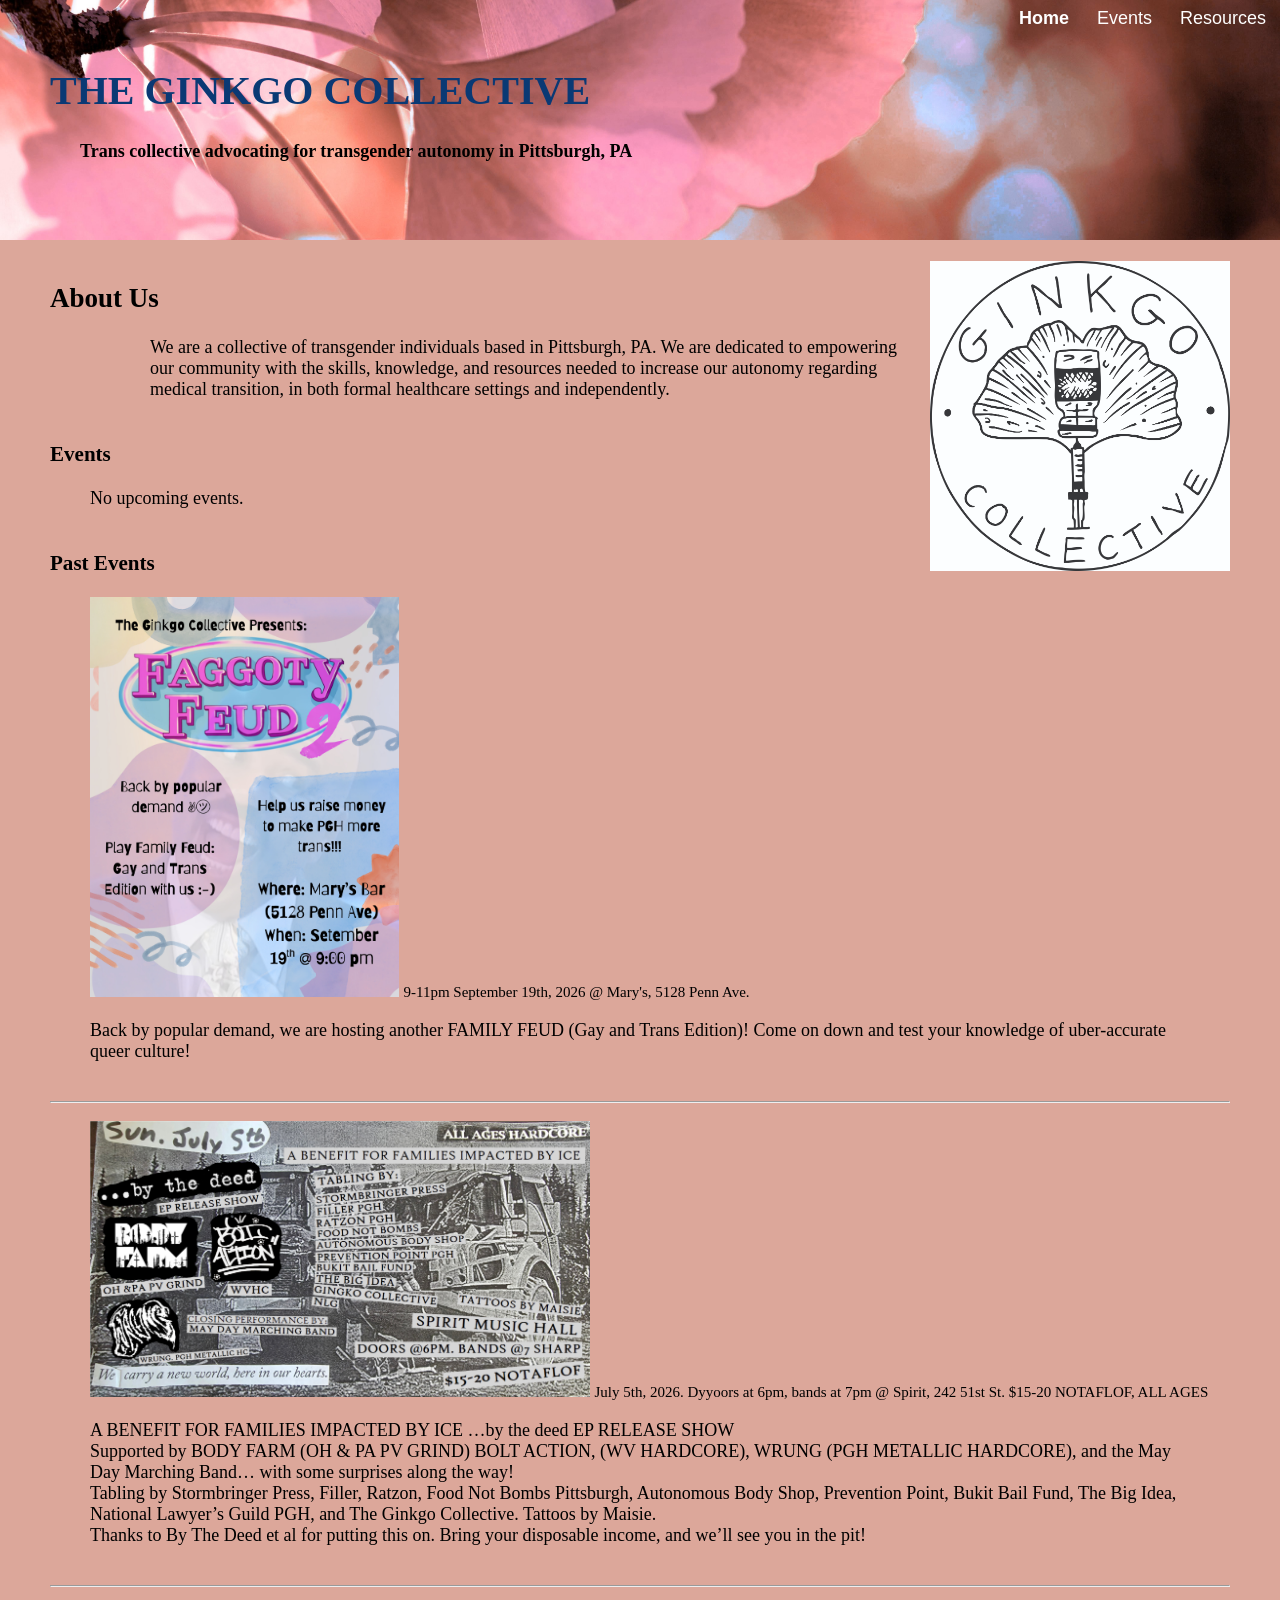
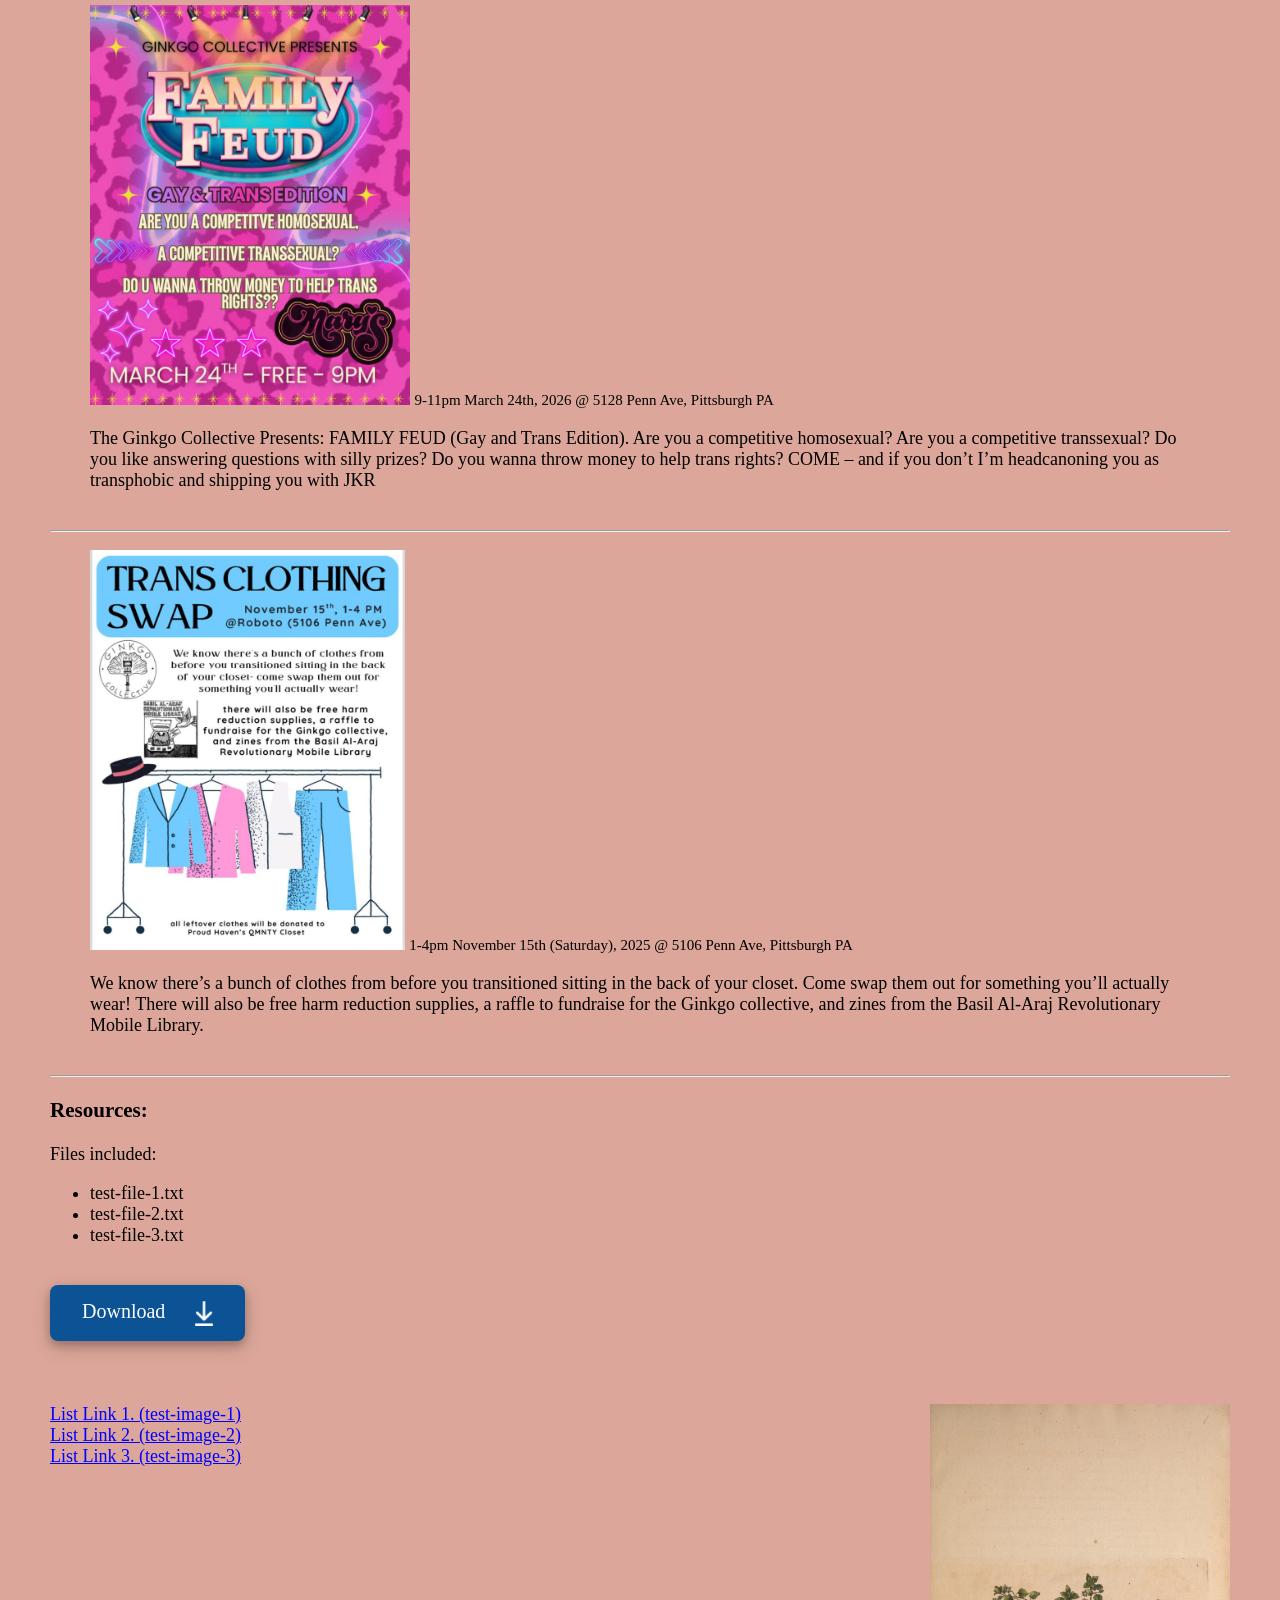
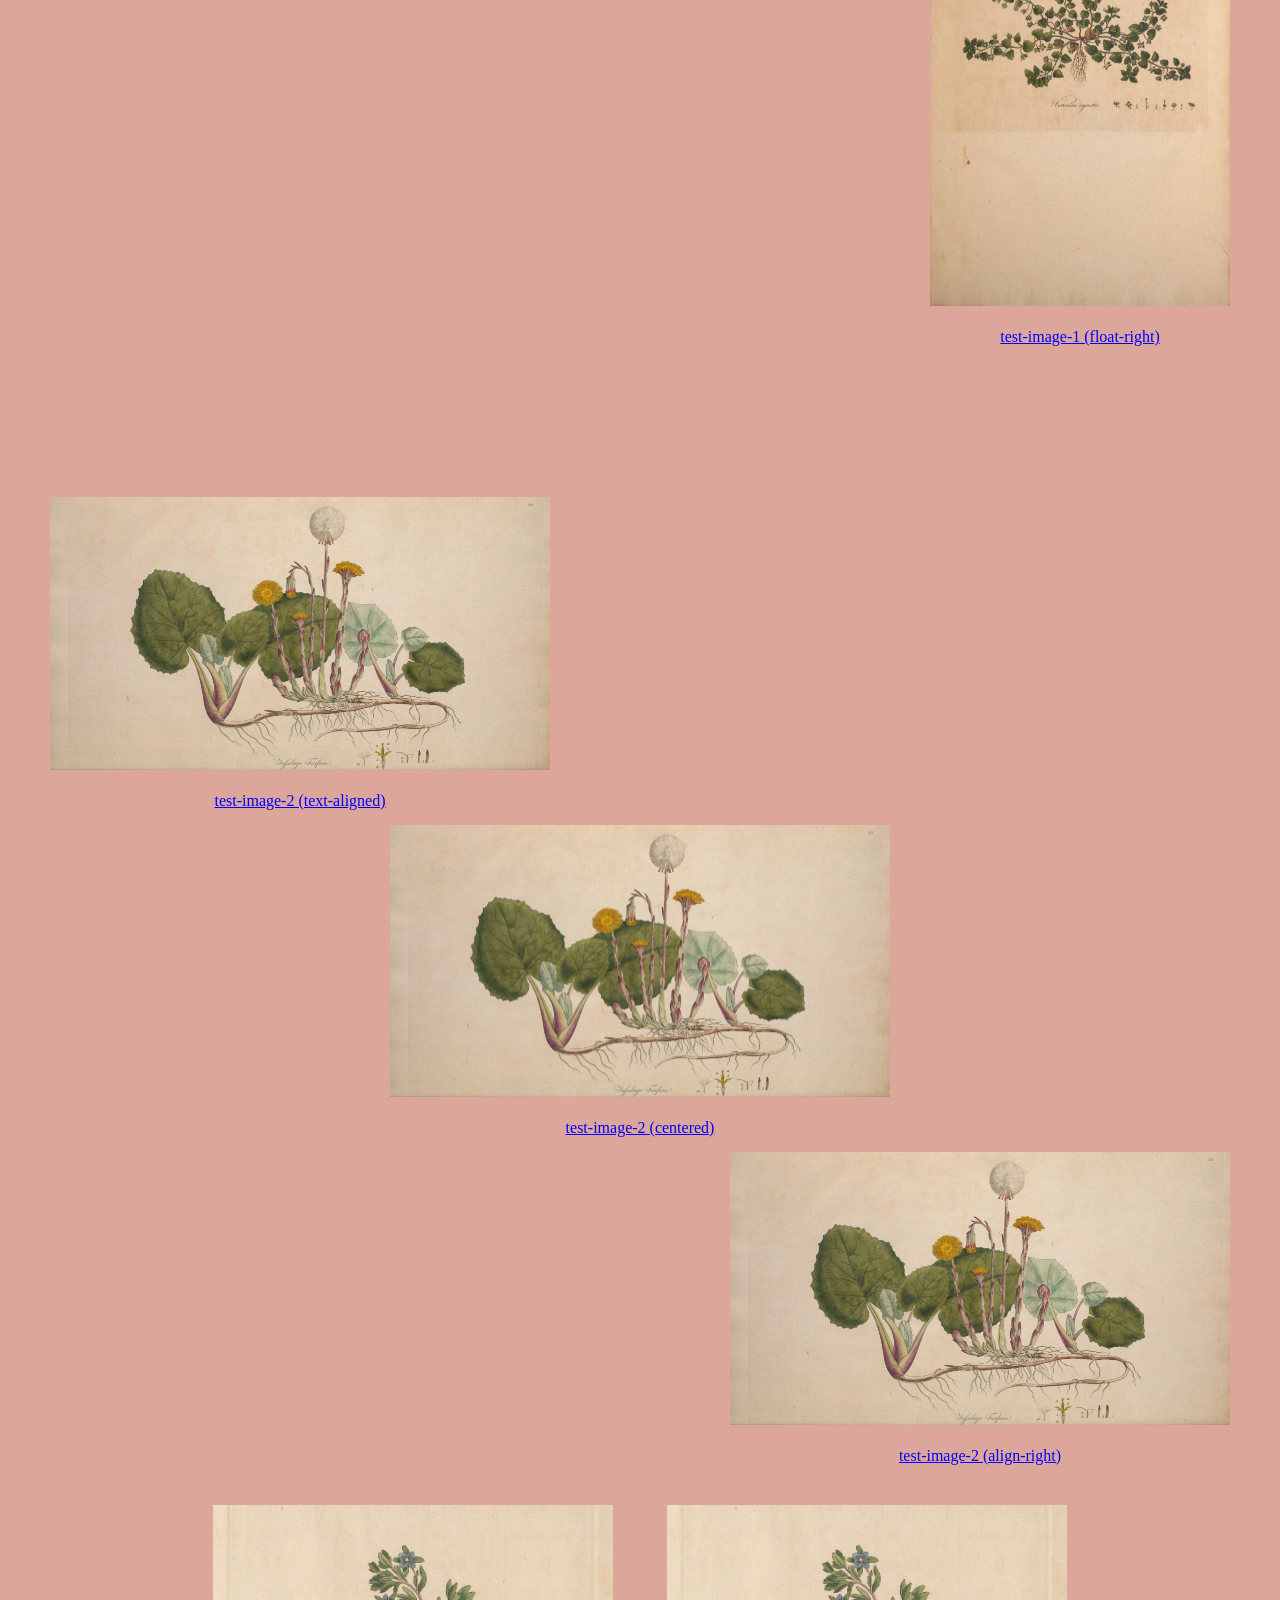
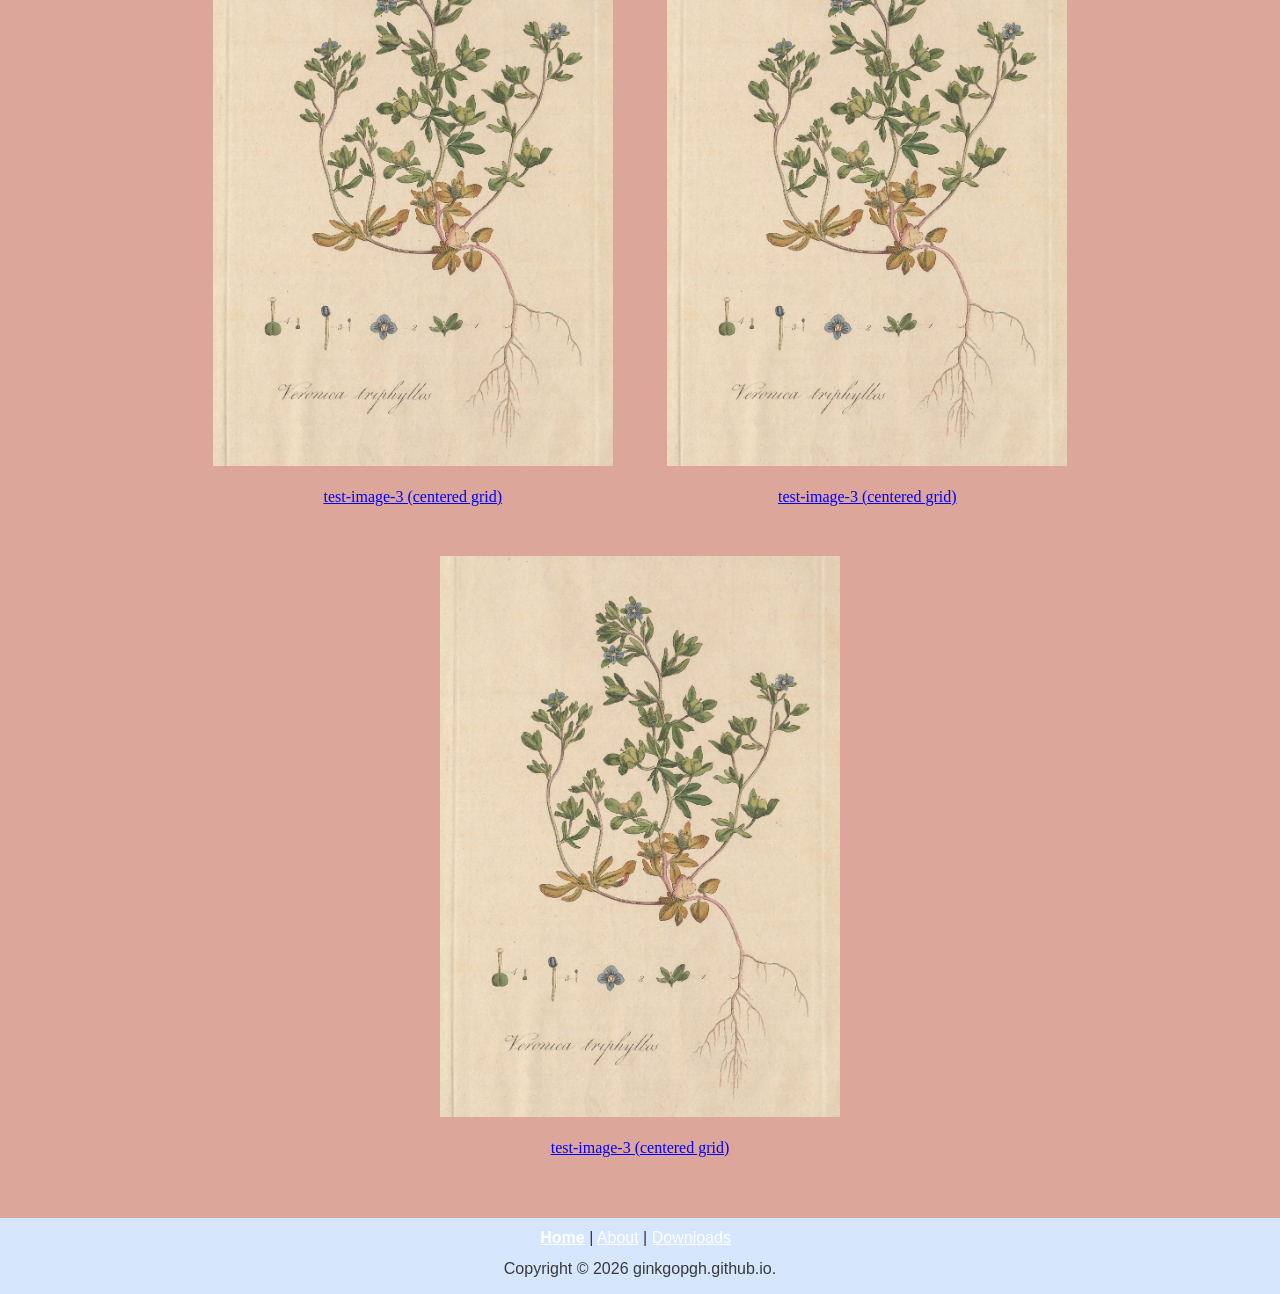
<file: ginkgo-website-code/index.html>
<!DOCTYPE html>
<html>


<head>
	<title>The Ginkgo Collective PGH</title>
    	<meta http-equiv="Content-Type" content="text/html; charset=utf-8" />
	<meta charset="utf-8" />
	<meta http-equiv="Permissions-Policy" content="interest-cohort=()">
	<meta name="viewport" content="width=device-width, initial-scale=1.0">
	<link rel="stylesheet" type="text/css" href="style.css" />
</head>


<body>
    <div class="box">

		<!-- Heading Banner And Text (link to your own image below, a good size is 1600 x 400 - cropable images and patterns work best to allow for different displays) -->
	        <div style="background-image: url('images/t-banner1.jpg'); background-repeat: no-repeat; background-position: center; background-size: cover;">

			<div class="header-banner">


				<div>
				    <ul class="tab-container">
					<li style="text-decoration: none; font-weight: 700; color: white;" href="index.html">Home</li>		
					<li><a style="text-decoration: none; color: white;" href="page-about/index.html">Events</a></li>
					<li><a style="text-decoration: none; color: white;" href="page-downloads/index.html">Resources</a></li>
		
				    </ul>
				</div>


				<div style="margin-top:38px;">
					<h1 style="color: #0a3974; font-family: georgia, garamond, serif; font-size: 40px; text-align: left; margin-left: 50px; margin-right: 50px;">
					THE GINKGO COLLECTIVE
					</h1>
					<h2 style="color: black; font-family: georgia, garamond, serif; font-size: 18px; text-align: left; margin-top:20px; margin-left: 80px; margin-right: 50px;">
					Trans collective advocating for transgender autonomy in Pittsburgh, PA
					</h1>
				</div>


			</div>
		</div>




	<div class="row content">
		<div class="content-text">


			<br />


	      		<div class="float-right">
				<content-image>
				<a href="images/ginkgo-logo-trans.png">
				<img src="thumbnails/ginkgo-collective-thumb.jpg" alt="Familiar Trees By G. S. Boulger" width="300" />
				</a>
				</content-image>
			</div>



			<h2>About Us</h2>
			<p style="margin-left: 100px;">

We are a collective of transgender individuals based in Pittsburgh, PA. We are dedicated to empowering our community with the skills, knowledge, and resources needed to increase our autonomy regarding medical transition, in both formal healthcare settings and independently.<br /><br /></p>



			<h3>Events</h3>
			<p style="margin-left: 40px;">No upcoming events.<br /><br /></p>


			<h3>Past Events</h3>
<p style="margin-left: 40px;"><img src="images/event6.png" height="400" />
				</a><small>9-11pm September 19th, 2026 @ Mary's, 5128 Penn Ave.</small>
			<blockquote> Back by popular demand, we are hosting another FAMILY FEUD (Gay and Trans Edition)! Come on down and test your knowledge of uber-accurate queer culture!<br /><br /></p>
			</blockquote>	
			<hr>			

<p style="margin-left: 40px;"><img src="images/event1.png" width="500" />
				</a><small>July 5th, 2026. Dyyoors at 6pm, bands at 7pm @ Spirit, 242 51st St. $15-20 NOTAFLOF, ALL AGES</small>
			<blockquote> A BENEFIT FOR FAMILIES IMPACTED BY ICE
…by the deed EP RELEASE SHOW
<br>
Supported by BODY FARM (OH & PA PV GRIND) BOLT ACTION, (WV HARDCORE), WRUNG (PGH METALLIC HARDCORE), and the May Day Marching Band… with some surprises along the way!
<br>
Tabling by Stormbringer Press, Filler, Ratzon, Food Not Bombs Pittsburgh, Autonomous Body Shop, Prevention Point, Bukit Bail Fund, The Big Idea, National Lawyer’s Guild PGH, and The Ginkgo Collective. Tattoos by Maisie.
<br>
Thanks to By The Deed et al for putting this on. Bring your disposable income, and we’ll see you in the pit! <br /><br /></p>
			</blockquote>	
			<hr>

<p style="margin-left: 40px;"><img src="images/event2.png" height="400" />
				</a><small>9-11pm March 24th, 2026 @ 5128 Penn Ave, Pittsburgh PA</small>
			<blockquote> The Ginkgo Collective Presents: FAMILY FEUD (Gay and Trans Edition).
Are you a competitive homosexual? Are you a competitive transsexual? Do you like answering questions with silly prizes? Do you wanna throw money to help trans rights? COME – and if you don’t I’m headcanoning you as transphobic and shipping you with JKR<br /><br /></p>
			</blockquote>	
			<hr>


<p style="margin-left: 40px;"><img src="images/event3.jpg" height="400" />
				</a><small>1-4pm November 15th (Saturday), 2025 @ 5106 Penn Ave, Pittsburgh PA</small>
			<blockquote> We know there’s a bunch of clothes from before you transitioned sitting in the back of your closet. Come swap them out for something you’ll actually wear! There will also be free harm reduction supplies, a raffle to fundraise for the Ginkgo collective, and zines from the Basil Al-Araj Revolutionary Mobile Library.<br /><br /></p>
			</blockquote>	
			<hr>


			<h3>Resources:</h3>
			<p>Files included:</p>
			<ul>
				<li>test-file-1.txt</li>
				<li>test-file-2.txt</li>
				<li>test-file-3.txt</li>
			</ul>


			<br />


			<div class="download-button">
				<a href="downloads/simple-website-template-with-banner-v1.zip" download style="color:white; text-decoration:none">
				<span>Download &nbsp;&nbsp;&nbsp;&nbsp;</span>
				<img style="vertical-align:middle" src="images/download-icon-1.png" alt="image" height="25">
				</a>
			</div>


			<br />
			<br />
			<!-- < hr > makes a line -->
			<br />
			<br />


 	      		<div class="float-right">
				<content-image>
				<a href="images/test-image-1.jpg">
				<img src="images/test-image-1.jpg" width="300" />
				<br /><br />test-image-1 (float-right)</a>
				</content-image>
			</div>


			<p class="content-text-no-line-space">
			<a href="downloads/test-image-1.jpg">
			List Link 1. (test-image-1)</a></p>

			<p class="content-text-no-line-space">
			<a href="images/test-image-2.jpg">
			List Link 2. (test-image-2)</a></p>

			<p class="content-text-no-line-space">
			<a href="images/test-image-3.jpg">
			List Link 3. (test-image-3)</a></p>


			<br />
			<br />
 			<br />
			<br />
			<br />
 			<br />
			<br />
			<br />
			<br />
 			<br />
			<br />
			<br />
 			<br />
			<br />
			<br />
 			<br />
			<br />
			<br />
			<br />
 			<br />
			<br />
			<br />
 			<br />
			<br />
			<br />
 			<br />
			<br />
			<br />
			<br />
 			<br />


 	     		<div>
				<content-image>
				<a href="images/test-image-2.jpg">
			        <img src="images/test-image-2.jpg" width="500" />
				<br /><br />test-image-2 (text-aligned)</a>
				</content-image>
			</div>


	       		<div class="center">
				<content-image>
				<a href="images/test-image-2.jpg">
			        <img src="images/test-image-2.jpg" width="500" />
				<br /><br />test-image-2 (centered)</a>
				</content-image>
			</div>


	       		<div class="align-right">
				<content-image>
				<a href="images/test-image-2.jpg">
			        <img src="images/test-image-2.jpg" width="500" />
				<br /><br />test-image-2 (align-right)</a>
				</content-image>
			</div>


 	      		<div class="center">
				<content-image-spaced>
				<a href="images/test-image-3.jpg">
			        <img src="images/test-image-3.jpg" width="400" />
				<br /><br />test-image-3 (centered grid)</a>
				</content-image-spaced>

				<content-image-spaced>
				<a href="images/test-image-3.jpg">
				<img src="images/test-image-3.jpg" width="400" />
				<br /><br />test-image-3 (centered grid)</a>
				</content-image-spaced>

				<content-image-spaced>
				<a href="images/test-image-3.jpg">
				<img src="images/test-image-3.jpg" width="400" />
				<br /><br />test-image-3 (centered grid)</a>
				</content-image-spaced>
			</div>


		</div>
	</div>


	<br />
	<br />


	<div class="row footer">
       		<div class="footer">
			<a style=" font-weight: 700; color: white;" href="index.html">Home</a> |
			<a href="page-about/index.html">About</a> |
			<a href="page-downloads/index.html">Downloads</a> &nbsp; 
			<p>Copyright © 2026 ginkgopgh.github.io.</p>
		</div>
	</div>



    </div>
  </body>
</html>
</file>
<file: ginkgo-website-code/style.css>
﻿html,
body {
	height: 100%;
	margin-left: 0;
	margin-right: 0;
	/* margin-left: 1.2em; */
	/* margin-right: 1.2em; */
	margin-top: 0;	
	margin-bottom: 0;
	background: #dca79a;
}


/*===============box used here to expand empty pages to fill screen to the bottom==============*/

.box {
	display: flex;
        flex-flow: column;
        height: 100%;
}

.box .row.header {
        flex: 0 1 auto;
}

.box .row.content {
        flex: 1 1 auto;
}

.box .row.footer {
        flex: 0 1 auto;
}



.logo-button {
	margin-top: 0px;
	margin-left: 0px;
	background-color: transparent; /* lighter blue #0a95ff; */
	border: none;
	/* border-radius: 8px; */
	color: lightgray;
	padding: 0px 0px; /* padding: 15px 0px; */
	/* vertical-align:middle; */
	text-align: top;
	text-decoration: none;
	/* display: inline-block; */
	font-size: 18px;
	font-family:tahoma;
	transition-duration: 0.4s;
 	/* box-shadow: 0 4px 8px 0 rgba(0, 0, 0, 0.2), 0 6px 20px 0 rgba(0, 0, 0, 0.19); */ 

	float: left;
	/* margin: 0px 0px 50px 15px;*/
}




.header-tabs {
	margin-top: 0.6cm;
	margin-bottom: 0cm;
	text-align: left;
	height: 27px;
}

.header-banner {
	display: table;
	overflow: hidden;
	margin-top: 0cm;
	margin-bottom: 0cm;
	/* text-align: left; */
	/* background-color: transparent; */
	height: 240px;
	width: 100%;
}

.header-banner-short {
	display: table;
	overflow: hidden;
	margin-top: 0cm;
	margin-bottom: 0cm;
	/* text-align: left; */
	/* background-color: transparent; */
	height: 180px;
	width: 100%;
}

.tab-container {
	color:white;
	font-size: 0px; /* 18px */
	margin-top: 8px; /* distance of tab box from top of page 8-9*/
	font-weight: 300; /* normal (400), bold (700) */
	font-family: Lato,'Segoe UI', Tahoma, Geneva, Verdana, sans-serif;
	text-align: center;
	width: auto;  
	height: auto;
  	vertical-align: center;
 	padding-right: 0px; /* distance of tab box from edge of page 8*/
 	text-align: right; /* puts the blocks in container on the right */
}

.tab-container li {
	display: inline-block;
	font-size: 18px;
	padding: 0px 14px; /* padding inside tab box - top then side 14*/
	cursor: pointer;
}


.tab-container li a:hover{
 	color: lightgray !important;
}


.tab-text {
	position: relative;
	top: 50%;
	left: 50%;
	pointer-events: none;
}





.content-text {
	color: black;
	text-align: left;
	margin-top: 0cm;
	margin-bottom: 0cm;
	margin-left: 50px;
	margin-right: 50px;
	font-size: large;
	font-family: 'Verdana';
}


.content-text a:link {
  color:  #0000FF;
}
.content-text a:visited,
.content-text a:hover {
  color: #800080;
}
.content-text a:active {
  color: #FF0000;
}


.content-text-no-line-space {
	margin-top: 0cm;
	margin-bottom: 0cm;
}


content-image {
	display:inline-block;
	margin:0px;
	margin-top:0px;
	margin-bottom:15px;
	text-align: center;
	font-size: medium;
	font-family: 'Times New Roman';
}


content-image-spaced {
	display:inline-block;
	margin:25px;
	margin-top:25px;
	margin-bottom:25px;
	text-align: center;
	font-size: medium;
	font-family: 'Times New Roman';
}


.footer {
	text-align: center;
	color: #393939;
	background-color: #d6e6fd; /* #c6a786;(tan) */
	/*overflow: hidden;*/
	padding-top: 6px;
	padding-bottom: 1px;
	margin-top:auto;	
	font-family: Arial, Helvetica, sans-serif;
	font-size: medium;
	line-height: 15px;
}
a:link {
	color: white;
}
a:visited {
	color: #393939; /* #669999; */
}
a:hover {
	color: lightgray /* #0000FF; */
}




/*===============used to center anything==============*/

.center {
	text-align: center;
}

.align-right {
	text-align: right;
}

.align-left {
	text-align: left;
}

/*============float images to left or right ============*/

.float-right {
	float: right;
	margin: 0px 0px 15px 15px;

}

.float-left {
	float: left;
	margin: 0px 0px 15px 15px;
}



/*============download button============*/

.download-button {
	background-color: #0b5394; /* lighter blue #0a95ff; */
	border: none;
	border-radius: 8px;
	color: white;
	padding: 15px 32px;
	vertical-align:middle;
	text-align: center;
	text-decoration: none;
	display: inline-block;
	font-size: 20px;
	font-family:tahoma;
	transition-duration: 0.4s;
 	box-shadow: 0 4px 8px 0 rgba(0, 0, 0, 0.2), 0 6px 20px 0 rgba(0, 0, 0, 0.19);
}

.download-button:hover {
	background-color: #0074cc; /* dark blue */
}

.download-button:active {
  background-color: #0057b1; /* darker blue */
  transition-duration: 0.1s;
  box-shadow: 0 4px 8px 0 rgba(0, 0, 0, 0.29), 0 6px 20px 0 rgba(0, 0, 0, 0.3);
  /*transform: translateY(2px);*/
}



/*============search button============*/

.search-icon::before {
	content: url([data-uri]);
	width: 100%;
	height: auto;
}
.search-icon-gray::before {
	content: url([data-uri])
;
	width: 100%;
	height: auto;
}
.search-box {
	display: inline-flex;
	padding: 0px;
	border: 0px solid slategray; /* 2px; */
	outline: none;
	border-radius: 0px; /* 5px; */
}
.search-box:focus-within { 
	border-color: dodgerblue;
}
.search-box input {
	outline: none;
	border: none;
	width: 0;
	background-color: white; /* input box background color - transparent; */
	color: black;
	font-size: 16px;
	padding: 0;
	transition: width .4s cubic-bezier(0.18, 0.89, 0.32, 1.33);
}
.search-box input::placeholder {
	color: lightgray;
}
.search-box:hover input,
.search-box input:focus,
.search-box input:valid {
	margin-left: 12px; /* margin to the left of open input text box; */
	padding-left: 10px; /* space to the left of text inside input box; */
	width: 350px; /* 100%; */
}
.search-box button { /* sizes the button and text-box */
	outline: none;
	border: none;
	cursor: pointer;
	background-color: transparent; /* slategray; */
	padding: 12px; /* dictates size of search icon */
	width: 40px;
	height: 40px;
	border-radius: 0px;
	-webkit-appearance: none;
}
.search-box:focus-within button { /* can't combine selectors here because IE11 will whine */
	background-color: red;
}
.search-box input:focus + button {
	background-color: red;
}
.search-box input:valid + button {
	background-color: limegreen;
}
</file>
